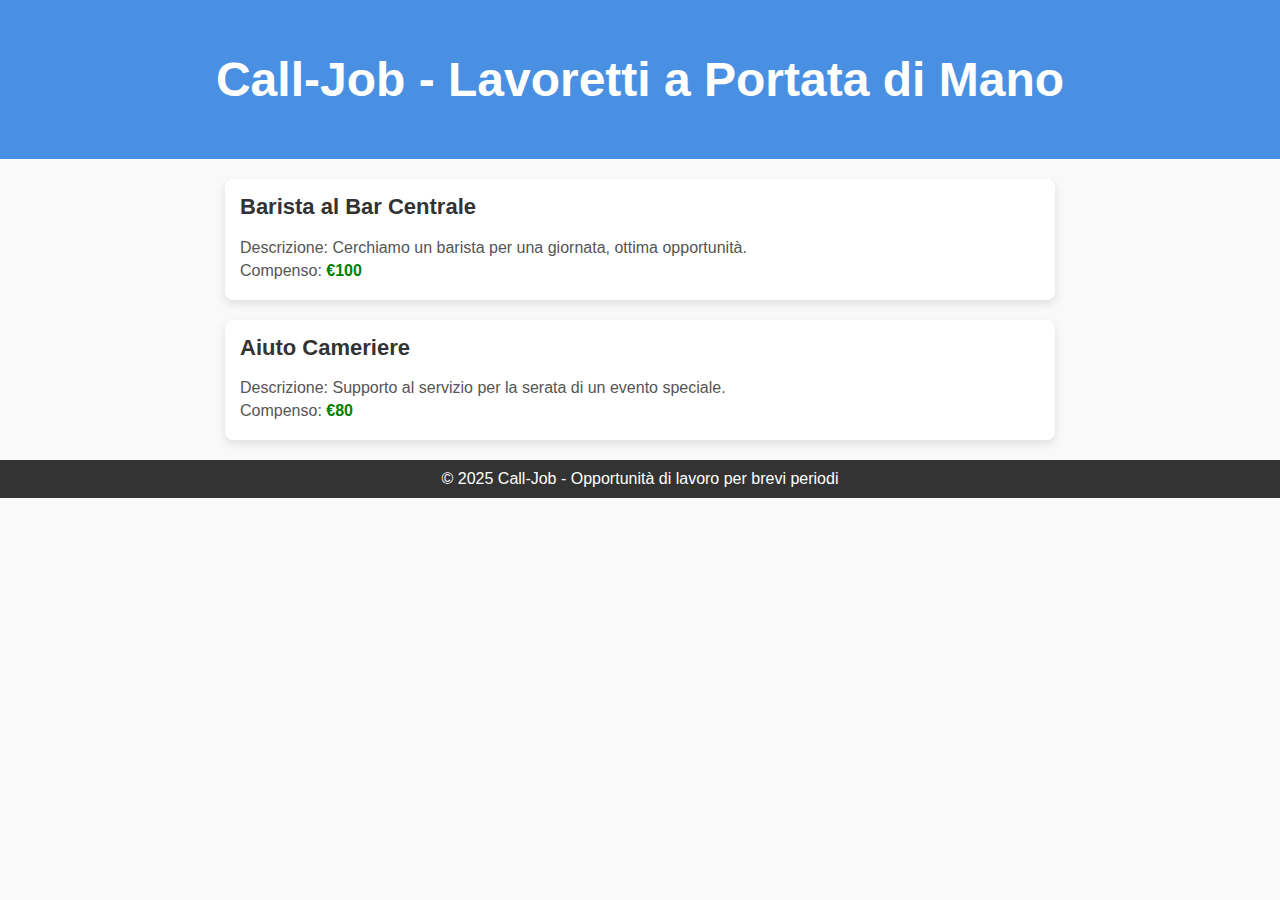
<file: index.html>
<!DOCTYPE html>
<html lang="it">
<head>
    <meta charset="UTF-8">
    <meta name="viewport" content="width=device-width, initial-scale=1.0">
    <title>Call-Job</title>
    <style>
        body {
            font-family: Arial, sans-serif;
            background: #f9f9f9;
            margin: 0;
            padding: 0;
        }
        header {
            background: #4A90E2;
            color: white;
            padding: 20px;
            text-align: center;
            font-size: 24px;
        }
        .job-card {
            background: #ffffff;
            margin: 20px auto;
            padding: 15px;
            border-radius: 8px;
            box-shadow: 0 4px 8px rgba(0, 0, 0, 0.1);
            max-width: 800px;
            transition: transform 0.2s;
        }
        .job-card:hover {
            transform: scale(1.02);
        }
        .job-card h2 {
            margin-top: 0;
            font-size: 22px;
            color: #333;
        }
        .job-card p {
            margin: 5px 0;
            color: #555;
        }
        .job-card .pay {
            color: green;
            font-weight: bold;
        }
        .footer {
            text-align: center;
            padding: 10px;
            background: #333;
            color: white;
        }
    </style>
</head>
<body>
    <header>
        <h1>Call-Job - Lavoretti a Portata di Mano</h1>
    </header>
    <div class="job-card">
        <h2>Barista al Bar Centrale</h2>
        <p>Descrizione: Cerchiamo un barista per una giornata, ottima opportunità.</p>
        <p>Compenso: <span class="pay">€100</span></p>
    </div>
    <div class="job-card">
        <h2>Aiuto Cameriere</h2>
        <p>Descrizione: Supporto al servizio per la serata di un evento speciale.</p>
        <p>Compenso: <span class="pay">€80</span></p>
    </div>
    <footer class="footer">
        © 2025 Call-Job - Opportunità di lavoro per brevi periodi
    </footer>
</body>
</html>
</file>
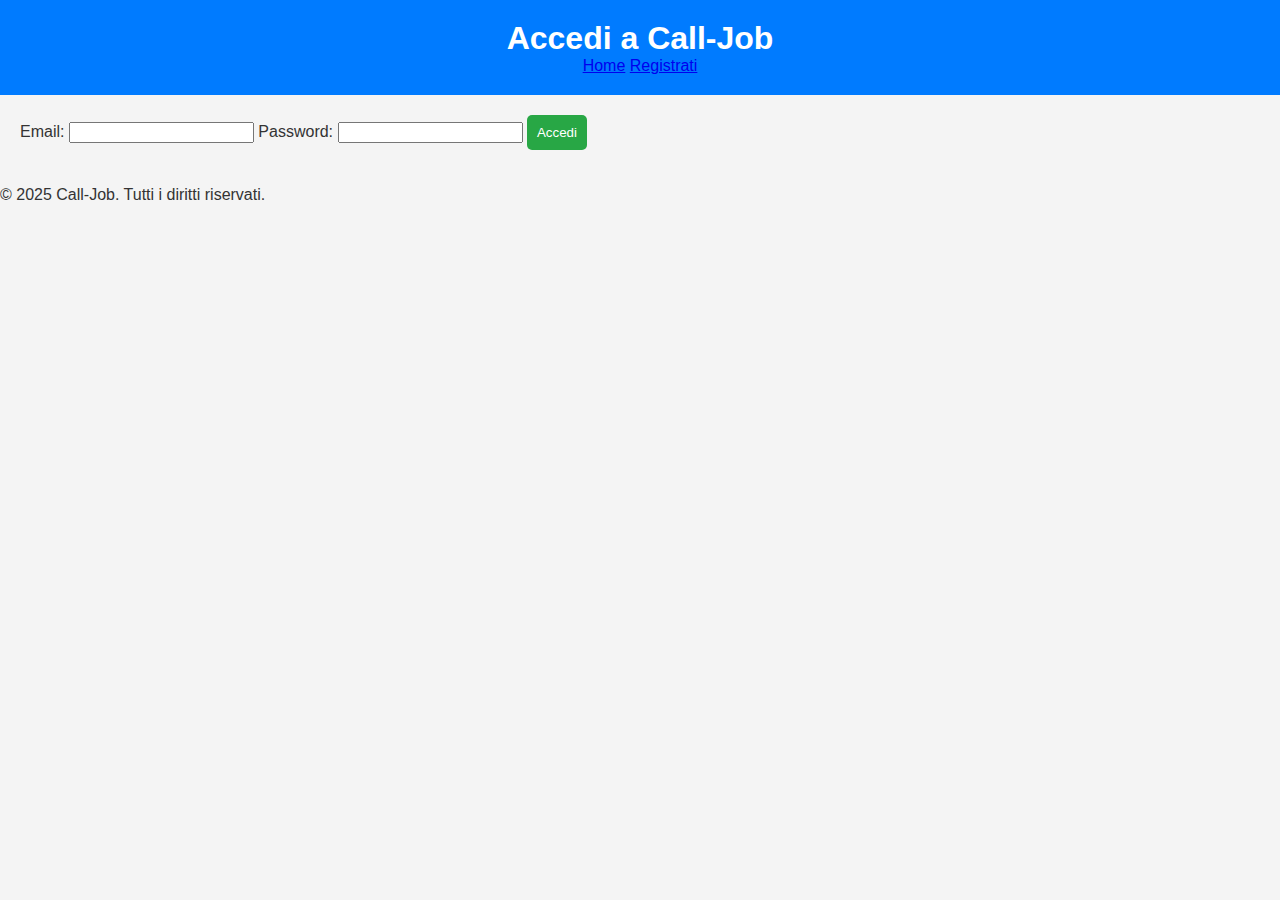
<file: login.html>
<!DOCTYPE html>
<html lang="it">
<head>
    <meta charset="UTF-8">
    <meta name="viewport" content="width=device-width, initial-scale=1.0">
    <title>Accedi - Call-Job</title>
    <link rel="stylesheet" href="style.css">
</head>
<body>
    <header>
        <h1>Accedi a Call-Job</h1>
        <nav>
            <a href="index.html">Home</a>
            <a href="register.html">Registrati</a>
        </nav>
    </header>

    <main>
        <form action="login.php" method="post">
            <label for="email">Email:</label>
            <input type="email" id="email" name="email" required>

            <label for="password">Password:</label>
            <input type="password" id="password" name="password" required>

            <button type="submit">Accedi</button>
        </form>
    </main>

    <footer>
        <p>&copy; 2025 Call-Job. Tutti i diritti riservati.</p>
    </footer>
</body>
</html>
</file>
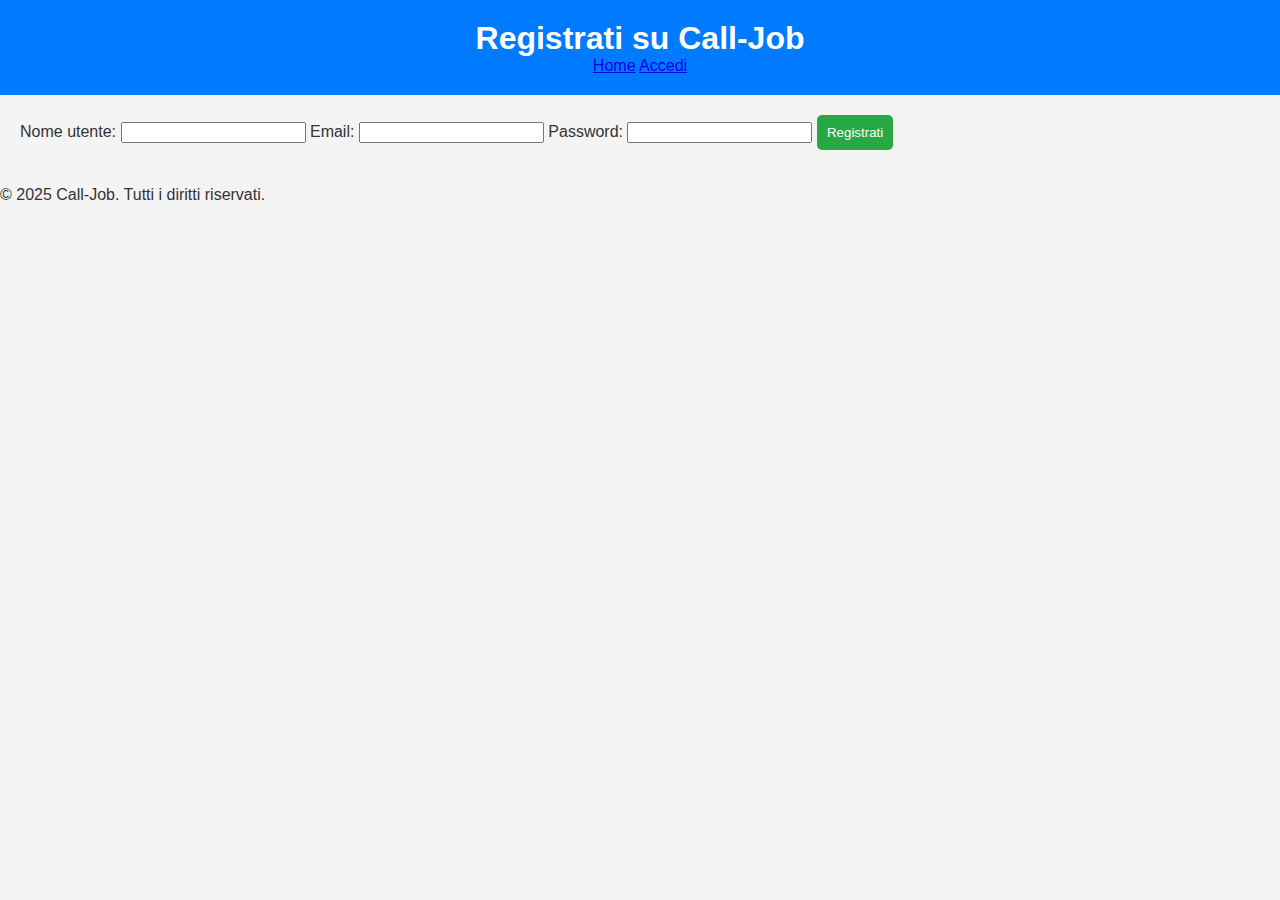
<file: register.html>
<!DOCTYPE html>
<html lang="it">
<head>
    <meta charset="UTF-8">
    <meta name="viewport" content="width=device-width, initial-scale=1.0">
    <title>Registrazione - Call-Job</title>
    <link rel="stylesheet" href="style.css">
</head>
<body>
    <header>
        <h1>Registrati su Call-Job</h1>
        <nav>
            <a href="index.html">Home</a>
            <a href="login.html">Accedi</a>
        </nav>
    </header>

    <main>
        <form action="register.php" method="post">
            <label for="username">Nome utente:</label>
            <input type="text" id="username" name="username" required>

            <label for="email">Email:</label>
            <input type="email" id="email" name="email" required>

            <label for="password">Password:</label>
            <input type="password" id="password" name="password" required>

            <button type="submit">Registrati</button>
        </form>
    </main>

    <footer>
        <p>&copy; 2025 Call-Job. Tutti i diritti riservati.</p>
    </footer>
</body>
</html>
</file>
<file: style.css>
body {
    font-family: Arial, sans-serif;
    margin: 0;
    padding: 0;
    background-color: #f4f4f4;
    color: #333;
}

header {
    background-color: #007bff;
    color: #fff;
    padding: 20px;
    text-align: center;
}

header h1 {
    margin: 0;
}

nav ul {
    list-style: none;
    padding: 0;
}

nav ul li {
    display: inline;
    margin-right: 15px;
}

nav ul li a {
    color: white;
    text-decoration: none;
}

main {
    padding: 20px;
}

.annuncio {
    border: 1px solid #ddd;
    padding: 10px;
    margin-bottom: 20px;
    background-color: #fff;
    box-shadow: 0 0 5px rgba(0, 0, 0, 0.1);
}

.annuncio img {
    max-width: 100%;
    height: auto;
    border-radius: 5px;
}

button {
    background-color: #28a745;
    color: white;
    border: none;
    padding: 10px;
    border-radius: 5px;
    cursor: pointer;
}

button:hover {
    background-color: #218838;
}
</file>
